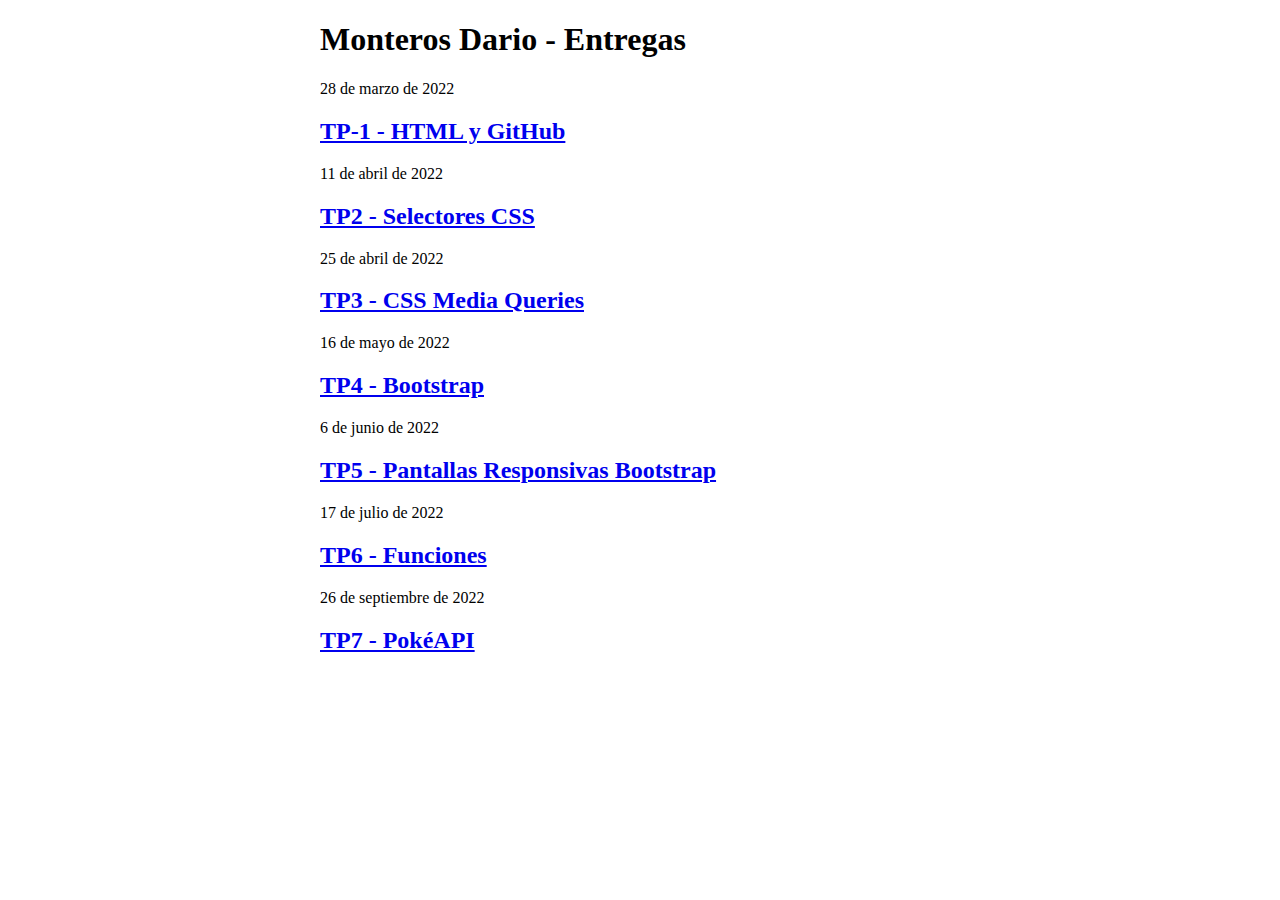
<file: index.html>
<!DOCTYPE html>
<html lang="es-ar">
<head>
    <meta charset="UTF-8">
    <meta http-equiv="X-UA-Compatible" content="IE=edge">
    <meta name="viewport" content="width=device-width, initial-scale=1.0">
    <link href="https://cdn.jsdelivr.net/npm/bootstrap@5.1.3/dist/css/bootstrap.min.css" rel="stylesheet" integrity="sha384-1BmE4kWBq78iYhFldvKuhfTAU6auU8tT94WrHftjDbrCEXSU1oBoqyl2QvZ6jIW3" crossorigin="anonymous">
    <script src="https://cdn.jsdelivr.net/npm/bootstrap@5.1.3/dist/js/bootstrap.bundle.min.js" integrity="sha384-ka7Sk0Gln4gmtz2MlQnikT1wXgYsOg+OMhuP+IlRH9sENBO0LRn5q+8nbTov4+1p" crossorigin="anonymous"></script>
    <link rel="stylesheet" href="https://bootswatch.com/5/cosmo/bootstrap.min.css">
    <link rel="stylesheet" href="style.css">
    <title>Inicio</title>
</head>
<body>
    <div class="container flex-grow-1 my-3">
        <h1 class="text-center border-bottom mb-4 display-3">Monteros Dario - Entregas</h1>
        <time >28 de marzo de 2022</time>
        <h2><a href="tp-1/">TP-1 - HTML y GitHub</a></h2>
        <time>11 de abril de 2022</time>
        <h2><a href="tp-2/">TP2 - Selectores CSS</a></h2>
        <time>25 de abril de 2022</time>
        <h2><a href="tp-3/">TP3 - CSS Media Queries</a></h2>
        <time>16 de mayo de 2022</time>
        <h2><a href="tp-4/">TP4 - Bootstrap</a></h2>
        <time>6 de junio de 2022</time>
        <h2><a href="tp-5/">TP5 - Pantallas Responsivas Bootstrap</a></h2>
        <time>17 de julio de 2022</time>
        <h2><a href="tp-6/">TP6 - Funciones</a></h2>
        <time>26 de septiembre de 2022</time>
        <h2><a href="tp-7/">TP7 - PokéAPI</a></h2>
    </div>
</body>
</html>
</file>
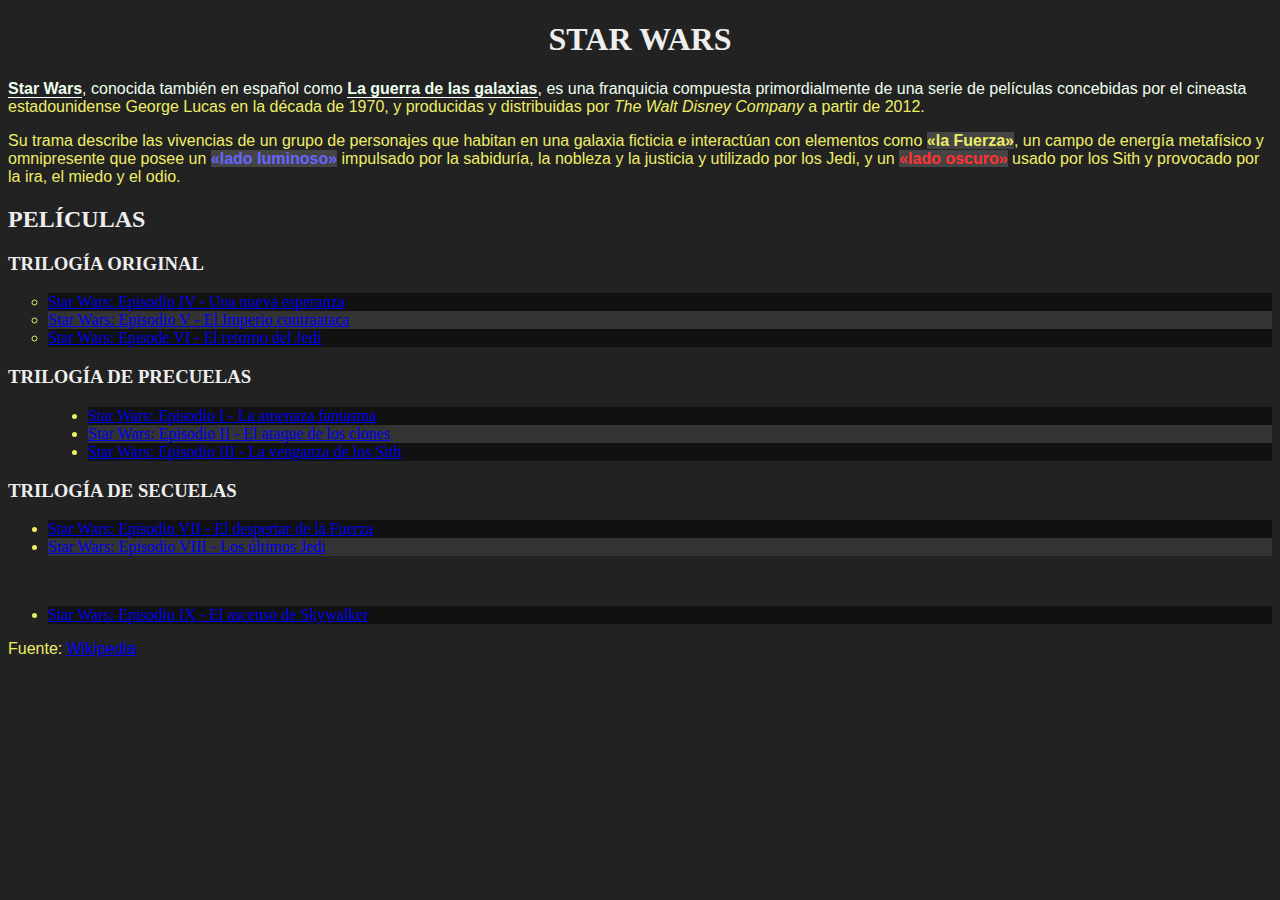
<file: tp-2/index.html>
<!DOCTYPE html>
<html>

<head>
    <meta charset="utf-8">
    <meta name="viewport" content="width=device-width, initial-scale=1">
    <link rel="stylesheet" href="style.css">
    <title>TP2 - Selectores CSS</title>
</head>

<body>
    <h1>Star Wars</h1>
    <p><strong>Star Wars</strong>, conocida también en español como <strong>La guerra de las galaxias</strong>, es una
        franquicia compuesta primordialmente de una serie de películas concebidas por el cineasta estadounidense George
        Lucas en la década de 1970, y producidas y distribuidas por <a>The Walt Disney Company</a> a partir de 2012.</p>
    <p>Su trama describe las vivencias de un grupo de personajes que habitan en una galaxia ficticia e interactúan con
        elementos como <span class="the-force">«la Fuerza»</span>, un campo de energía metafísico y omnipresente que
        posee un <span class="the-force light-side">«lado luminoso»</span> impulsado por la sabiduría, la nobleza y la
        justicia y utilizado por los Jedi, y un <span class="the-force dark-side">«lado oscuro»</span> usado por los
        Sith y provocado por la ira, el miedo y el odio.</p>
    <h2>Películas</h2>
    <h3>Trilogía Original</h3>
    <ul id="og-trilogy" class="movies-list">
        <li><a href="https://es.wikipedia.org/wiki/Star_Wars:_Episodio_IV_-_Una_nueva_esperanza">Star Wars: Episodio IV
                - Una nueva esperanza</a></li>
        <li><a href="https://es.wikipedia.org/wiki/Star_Wars:_Episodio_V_-_El_Imperio_contraataca">Star Wars: Episodio V
                - El Imperio contraataca</a></li>
        <li><a href="https://es.wikipedia.org/wiki/Star_Wars:_Episode_VI_-_Return_of_the_Jedi">Star Wars: Episode VI -
                El retorno del Jedi</a></li>
    </ul>
    <h3>Trilogía de precuelas</h3>
    <ul class="movies-list">
        <li><a href="https://es.wikipedia.org/wiki/Star_Wars:_Episodio_I_-_La_amenaza_fantasma">Star Wars: Episodio I -
                La amenaza fantasma</a></li>
        <li><a href="https://es.wikipedia.org/wiki/Star_Wars:_Episodio_II_-_El_ataque_de_los_clones">Star Wars: Episodio
                II - El ataque de los clones</a></li>
        <li><a href="https://es.wikipedia.org/wiki/Star_Wars:_Episodio_III_-_La_venganza_de_los_Sith">Star Wars:
                Episodio III - La venganza de los Sith</a></li>
    </ul>
    <h3>Trilogía de secuelas</h3>
    <ul class="movies-list">
        <li><a href="https://es.wikipedia.org/wiki/Star_Wars:_Episodio_VII_-_El_despertar_de_la_Fuerza">Star Wars:
                Episodio VII - El despertar de la Fuerza</a></li>
        <li><a href="https://es.wikipedia.org/wiki/Star_Wars:_Episodio_VIII_-_Los_últimos_Jedi">Star Wars: Episodio VIII
                - Los últimos Jedi</a></li>
        <li><a href="https://es.wikipedia.org/wiki/Star_Wars:_Episodio_IX_-_El_ascenso_de_Skywalker">Star Wars: Episodio
                IX - El ascenso de Skywalker</a></li>
    </ul>
    <p>Fuente: <a href="https://es.wikipedia.org/wiki/Star_Wars">Wikipedia</a></p>
</body>

</html>
</file>
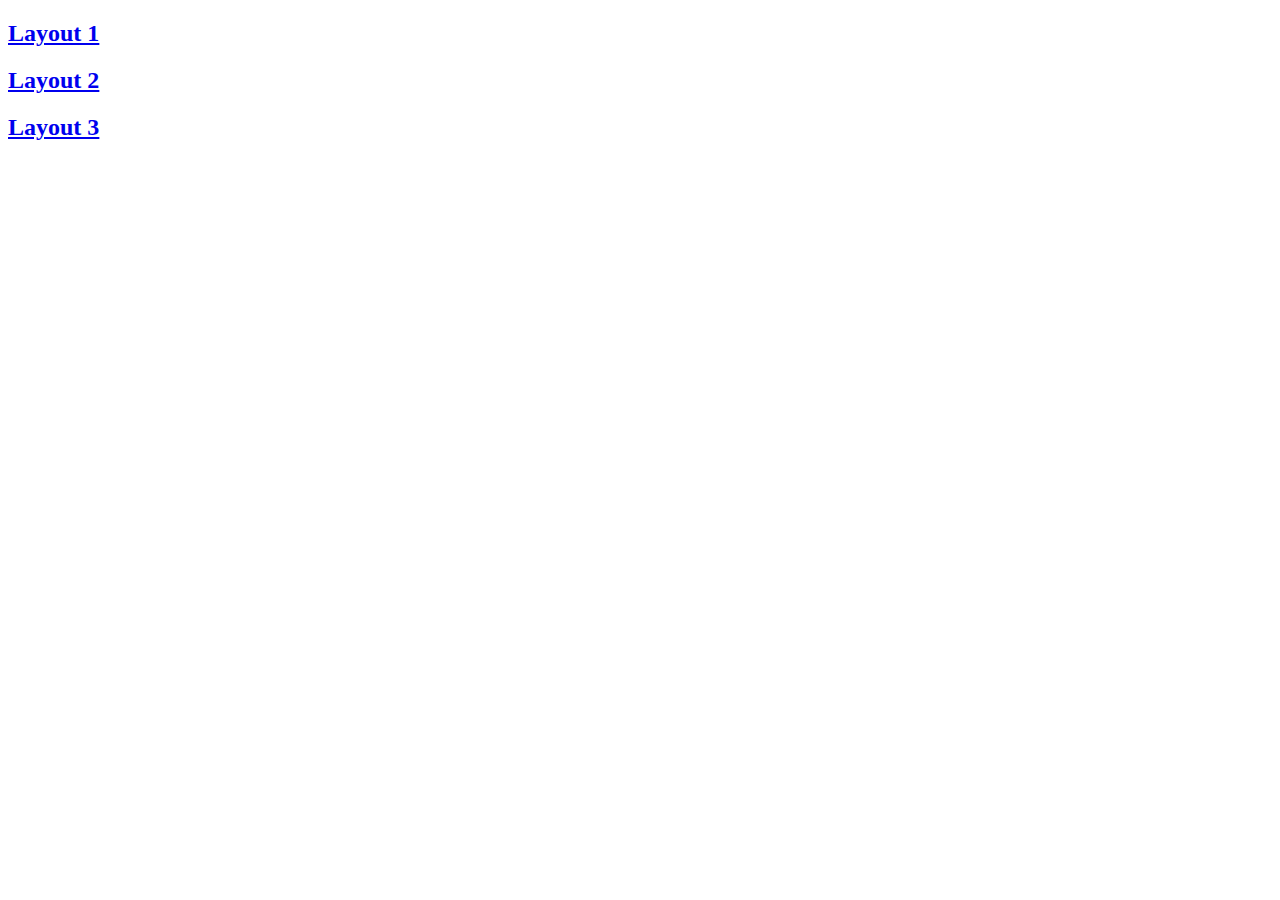
<file: tp-4/index.html>
<!DOCTYPE html>
<html lang="es-ar">
<head>
    <meta charset="UTF-8">
    <meta http-equiv="X-UA-Compatible" content="IE=edge">
    <meta name="viewport" content="width=device-width, initial-scale=1.0">
    <link href="https://cdn.jsdelivr.net/npm/bootstrap@5.1.3/dist/css/bootstrap.min.css" rel="stylesheet" integrity="sha384-1BmE4kWBq78iYhFldvKuhfTAU6auU8tT94WrHftjDbrCEXSU1oBoqyl2QvZ6jIW3" crossorigin="anonymous">
    <script src="https://cdn.jsdelivr.net/npm/bootstrap@5.1.3/dist/js/bootstrap.bundle.min.js" integrity="sha384-ka7Sk0Gln4gmtz2MlQnikT1wXgYsOg+OMhuP+IlRH9sENBO0LRn5q+8nbTov4+1p" crossorigin="anonymous"></script>
    <link rel="stylesheet" href="https://bootswatch.com/5/cosmo/bootstrap.min.css">
    <title>TP4 - Bootstrap</title>
</head>
<body>
    <div class="container text-center flex-grow-1 my-3">
        <h2 class="mb-4"><a href="layout-1.html">Layout 1</a></h2>
        <h2 class="mb-4"><a href="layout-2.html">Layout 2</a></h2>
        <h2 class="mb-4"><a href="layout-3.html">Layout 3</a></h2>
    </div>
</body>
</html>
</file>
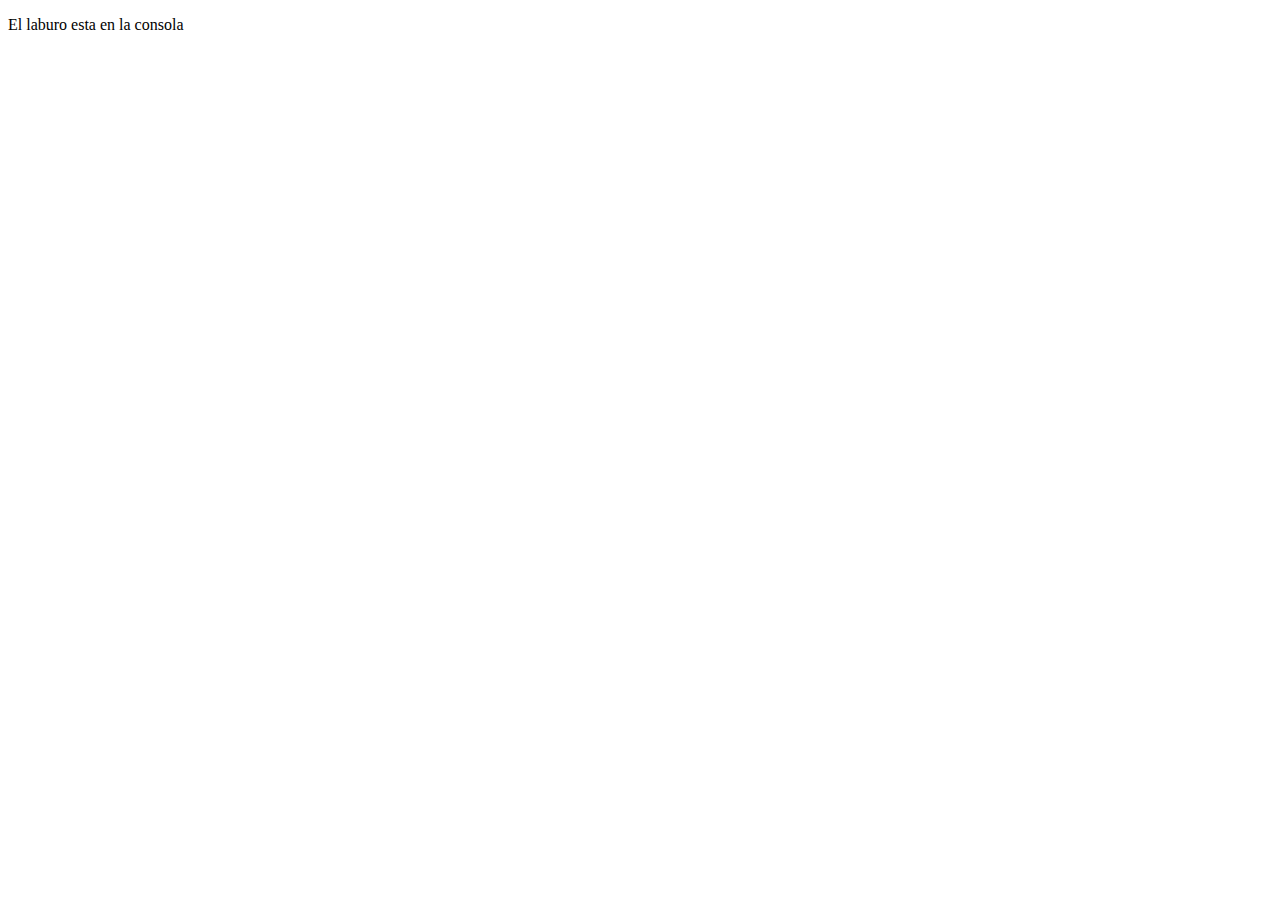
<file: tp-6/index.html>
<!DOCTYPE html>
<html>
<head>
	<meta charset="utf-8">
	<meta name="viewport" content="width=device-width, initial-scale=1">
	<title>Ejercicios JS</title>
</head>
<body>
	<p>El laburo esta en la consola</p>
	<script type="text/javascript">
		// Numeros
		
		// Implementar una función "suma" que retorne la suma de 2 numeros
		// ejemplo: suma(2,3) retorna 5

		function suma(num1, num2){
			return num1 + num2
		}
		
		console.log("suma(2,3): ", suma(2,3))
		
		
		// Implementar una función "elevarAlCubo" que eleve al cubo un numero
		// ejemplo: elevarAlCubo(3) retorna 27

		function elevarAlCubo(num){
			return num ** 3
		}
		
		console.log("elevarAlCubo(3): ", elevarAlCubo(3))
		
		
		// Implementar una función "restoDivisionEntera" para devolver el resto de una división entera entre un dividendo y un divisor
		// ejemplo: restoDivisionEntera(3,2) retorna 1

		function restoDivisionEntera(dividendo, divisor){
			return dividendo % divisor
		}
		
		console.log("restoDivisionEntera(3,2): ", restoDivisionEntera(3,2))
		
		
		// Implementar una función "numeroPi" para devolver el numero PI
		// ejemplo: numeroPi() retorna 3,14...

		function numeroPi(){
			return Math.PI
		}
		
		console.log("numeroPi(): ", numeroPi())
		
		
		// Implementar una función "numeroRandom" para devolver un número random / aleatorio
		// ejemplo: numeroRandom() retorna 0,123...

		function numeroRandom(){
			return Math.random()
		}
		
		console.log("numeroRandom(): ", numeroRandom())
		
		
		// Implementar una función "mejorNumeroRandom" para devolver un número random entre 2 valores recibidos como parámetros
		// ejemplo: mejorNumeroRandom(1,6) retorna 3

		function mejorNumeroRandom(desde, hasta){
			return Math.random() * (hasta - desde) + desde;
		}
		
		console.log("mejorNumeroRandom(1,6): ", mejorNumeroRandom(1,6))
		
		
		// Cadenas de Caracteres
		
		// Implementar una función "transformarMayuscula" que transforme a mayúscula la palabra recibida como parámetro
		// ejemplo: transformarMayuscula("Plataformas Móviles") retorna "PLATAFORMAS MÓVILES"

		function transformarMayuscula(texto){
			return texto.toUpperCase()
		}
		
		console.log("transformarMayuscula(\"Plataformas Móviles\"): ", transformarMayuscula("Plataformas Móviles"))
		
		
		// Implementar una función "primeraLetra" que nos devuelva la inicial de la palabra recibida como parámetro
		// ejemplo: primeraLetra("Plataformas") retorna "P"

		function primeraLetra(texto){
			return texto[0]
		}
		
		console.log("primeraLetra(\"Plataformas\"): ", primeraLetra("Plataformas"))
		
		
		// Implementar una función "ultimaLetra" que nos devuelva la letra final la palabra recibida como parámetro
		// ejemplo: ultimaLetra("Plataformas") retorna "s"

		function ultimaLetra(texto){
			return texto[texto.length - 1]
		}
		
		console.log("ultimaLetra(\"Plataformas\"): ", ultimaLetra("Plataformas"))
		
		
		// Implementar una función "primeraLetraMayuscula" que devuelve la palabra original con su primera letra en mayúscula
		// ejemplo: primeraLetraMayuscula("plataformas") retorna "Plataformas"

		function primeraLetraMayuscula(texto){
			return transformarMayuscula(primeraLetra(texto)) + texto.slice(1, texto.length)
		}
		
		console.log("primeraLetraMayuscula(\"plataformas\"): ", primeraLetraMayuscula("plataformas"))
		
		// Implementar una función "palabraAListaDeLetras" que dada una palabra me retorne un listado de sus letras
		// ejemplo: palabraAListaDeLetras("hola") retorna ['h', 'o', 'l', 'a'];

		function palabraAListaDeLetras(texto){
			lista = []
			for(var i = 0; i < texto.length; i++){
				lista.push(texto[i])
			}

			return lista
		}
		
		console.log("palabraAListaDeLetras(\"hola\"): ", palabraAListaDeLetras("hola"))
		
		// Implementar una función "listaDeLetrasAPalabra" que dado un listado de letras, devuelva una palabra
		// ejemplo: listadoDeLetrasAPalabra(["h", "o", "l", "a"]) retorna "hola";

		function listadoDeLetrasAPalabra(lista){
			texto = ""

			for(var i = 0; i < lista.length; i++){
				texto += lista[i]
			}

			return texto
		}
		
		console.log("listadoDeLetrasAPalabra([\"h\", \"o\", \"l\", \"a\"]): ", listadoDeLetrasAPalabra(["h", "o", "l", "a"]))
		
		// Implementar una función "palabraInvertida" que devuelva la palabra invertida
		// ejemplo: palabraInvertida("hola") retorna "aloh";

		function palabraInvertida(texto){
			textoInvertido = ""

			for(var i = texto.length - 1; i >= 0; i--){
				textoInvertido += texto[i]
			}

			return textoInvertido
		}
		
		console.log("palabraInvertida(\"hola\"): ", palabraInvertida("hola"))
		
	</script>
</body>
</html>
</file>
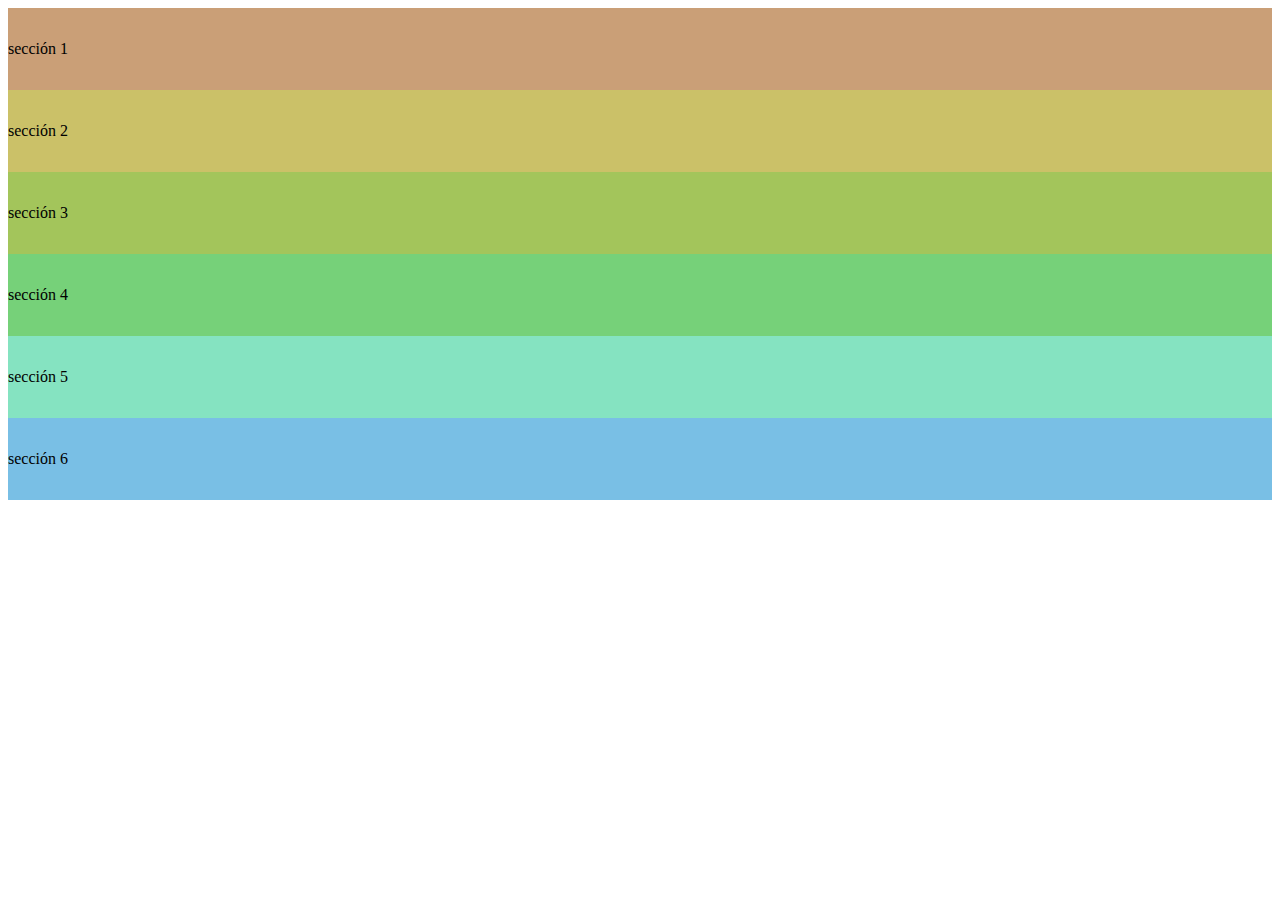
<file: tp-4/layout-1.html>
<!DOCTYPE html>
<html>
<head>
  <meta charset="utf-8">
  <meta name="viewport" content="width=device-width, initial-scale=1">
  <title>TP4 - Bootstrap - Layout N</title>
  <link href="https://cdn.jsdelivr.net/npm/bootstrap@5.1.3/dist/css/bootstrap.min.css" rel="stylesheet" integrity="sha384-1BmE4kWBq78iYhFldvKuhfTAU6auU8tT94WrHftjDbrCEXSU1oBoqyl2QvZ6jIW3" crossorigin="anonymous">
  <script src="https://cdn.jsdelivr.net/npm/bootstrap@5.1.3/dist/js/bootstrap.bundle.min.js" integrity="sha384-ka7Sk0Gln4gmtz2MlQnikT1wXgYsOg+OMhuP+IlRH9sENBO0LRn5q+8nbTov4+1p" crossorigin="anonymous"></script>
  <style type="text/css">
    .section { padding: 2em 0 }
    .section-1 { background-color: #CA9F77;}
    .section-2 { background-color: #CBC168;}
    .section-3 { background-color: #A3C55B;}
    .section-4 { background-color: #76D179;}
    .section-5 { background-color: #85E3C1;}
    .section-6 { background-color: #79BFE5;}
  </style>
</head>
<body>
    <div class="container">
        <div class="row text-center">
            <div class="section section-1 col-12 col-sm-6 col-md-4">sección 1</div>
            <div class="section section-2 col-12 col-sm-6 col-md-4">sección 2</div>
            <div class="section section-3 col-12 col-sm-6 col-md-4">sección 3</div>
            <div class="section section-4 col-12 col-sm-6 col-md-4">sección 4</div>
            <div class="section section-5 col-12 col-sm-6 col-md-4">sección 5</div>
            <div class="section section-6 col-12 col-sm-6 col-md-4">sección 6</div>
        </div>
    </div>
</body>
</html>
</file>
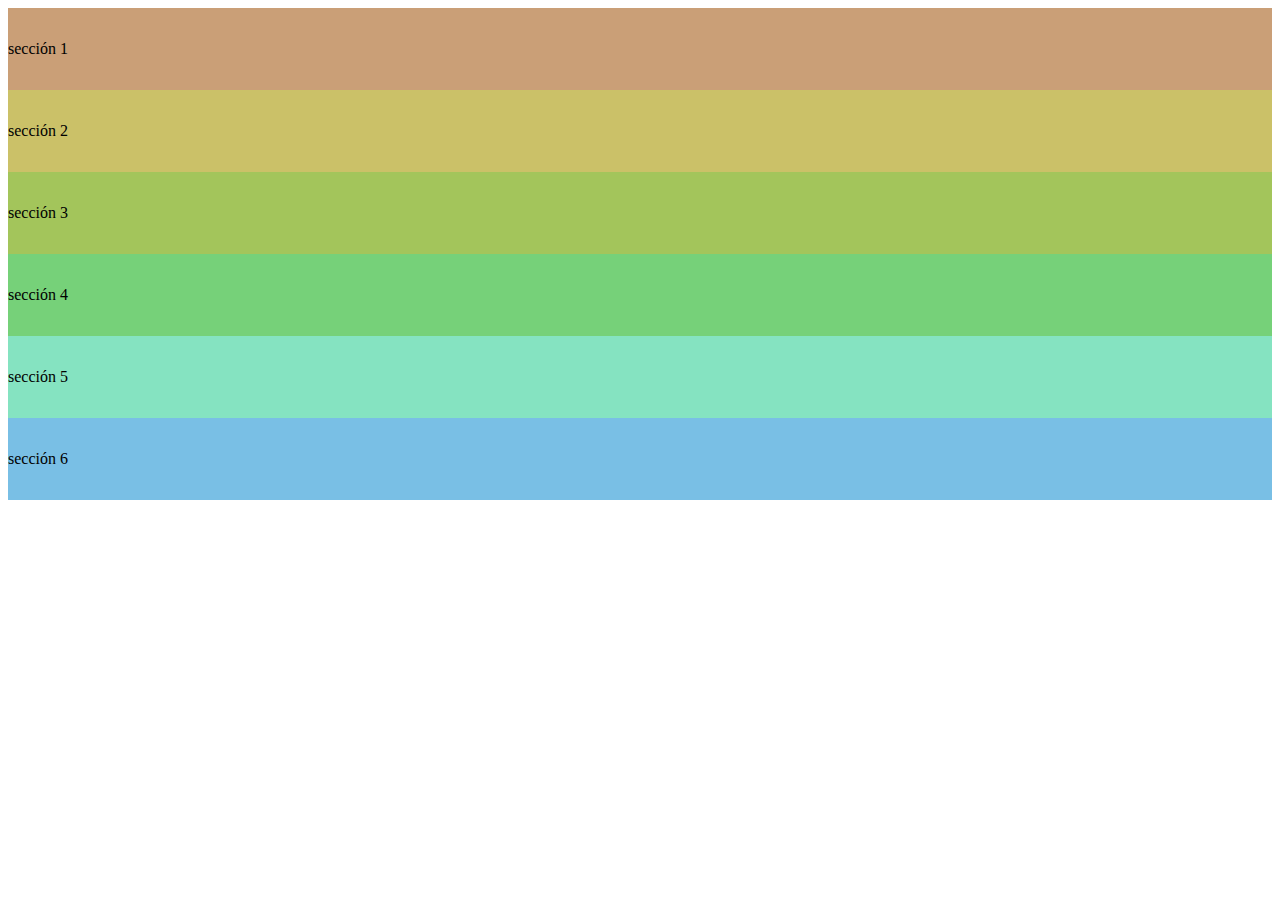
<file: tp-4/layout-2.html>
<!DOCTYPE html>
<html>
<head>
  <meta charset="utf-8">
  <meta name="viewport" content="width=device-width, initial-scale=1">
  <title>TP4 - Bootstrap - Layout N</title>
  <link href="https://cdn.jsdelivr.net/npm/bootstrap@5.1.3/dist/css/bootstrap.min.css" rel="stylesheet" integrity="sha384-1BmE4kWBq78iYhFldvKuhfTAU6auU8tT94WrHftjDbrCEXSU1oBoqyl2QvZ6jIW3" crossorigin="anonymous">
  <script src="https://cdn.jsdelivr.net/npm/bootstrap@5.1.3/dist/js/bootstrap.bundle.min.js" integrity="sha384-ka7Sk0Gln4gmtz2MlQnikT1wXgYsOg+OMhuP+IlRH9sENBO0LRn5q+8nbTov4+1p" crossorigin="anonymous"></script>
  <style type="text/css">
    .section { padding: 2em 0 }
    .section-1 { background-color: #CA9F77;}
    .section-2 { background-color: #CBC168;}
    .section-3 { background-color: #A3C55B;}
    .section-4 { background-color: #76D179;}
    .section-5 { background-color: #85E3C1;}
    .section-6 { background-color: #79BFE5;}
  </style>
</head>
<body>
    <div class="container">
        <div class="row text-center">
            <div class="section section-1 col-sm-6">sección 1</div>
            <div class="col-sm-12">
                <div class="row">
                    <div class="section section-2 col-sm-4 col-md">sección 2</div>
                    <div class="section section-3 col-sm-4 col-md-5">sección 3</div>
                    <div class="section section-4 col-sm-4 col-md">sección 4</div>
                </div>
            </div>
            <div class="section section-5 col-6">sección 5</div>
            <div class="section section-6 col-6">sección 6</div>
        </div>
    </div>
</body>
</html>
</file>
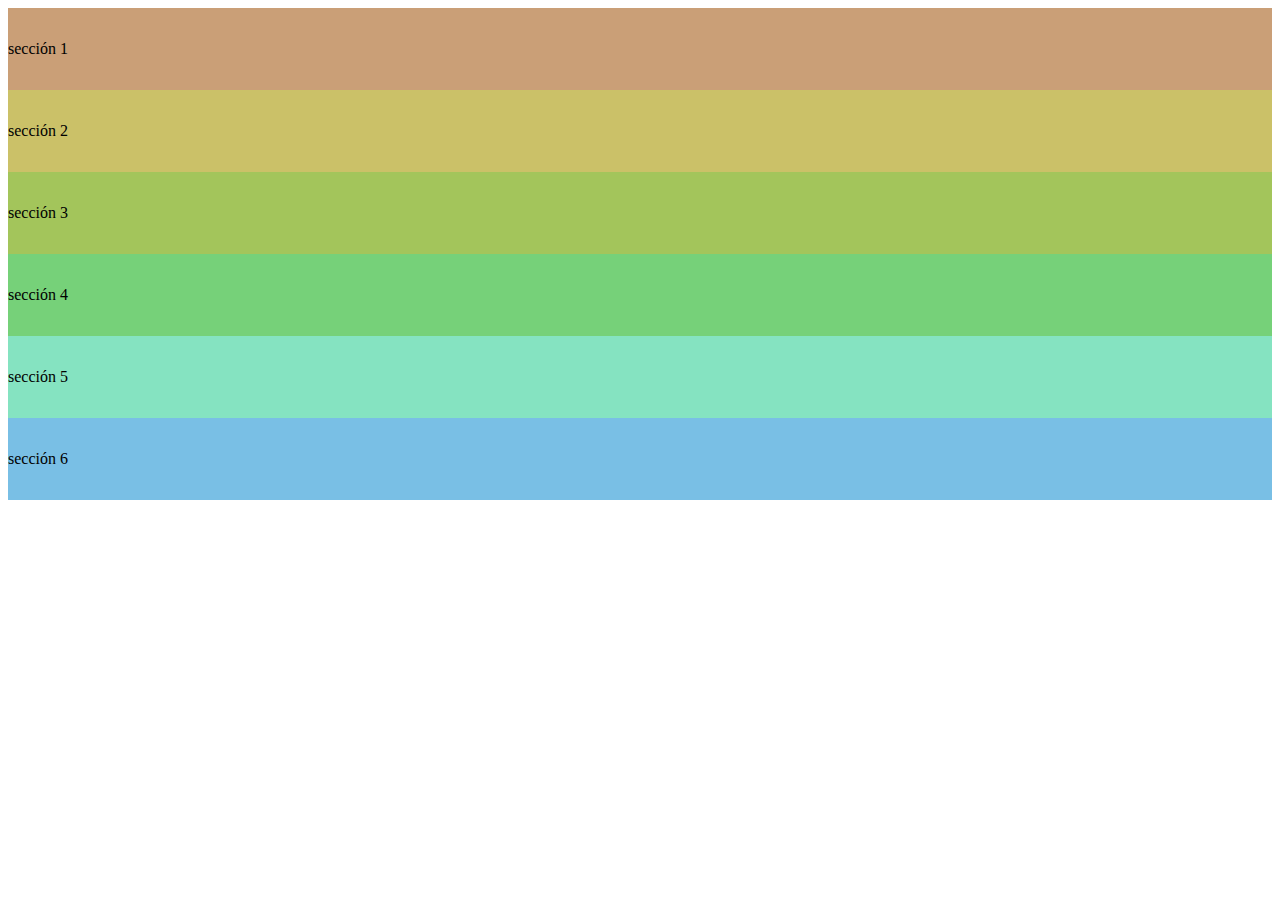
<file: tp-4/layout-3.html>
<!DOCTYPE html>
<html>
<head>
  <meta charset="utf-8">
  <meta name="viewport" content="width=device-width, initial-scale=1">
  <title>TP4 - Bootstrap - Layout N</title>
  <link href="https://cdn.jsdelivr.net/npm/bootstrap@5.1.3/dist/css/bootstrap.min.css" rel="stylesheet" integrity="sha384-1BmE4kWBq78iYhFldvKuhfTAU6auU8tT94WrHftjDbrCEXSU1oBoqyl2QvZ6jIW3" crossorigin="anonymous">
  <script src="https://cdn.jsdelivr.net/npm/bootstrap@5.1.3/dist/js/bootstrap.bundle.min.js" integrity="sha384-ka7Sk0Gln4gmtz2MlQnikT1wXgYsOg+OMhuP+IlRH9sENBO0LRn5q+8nbTov4+1p" crossorigin="anonymous"></script>
  <style type="text/css">
    .section { padding: 2em 0 }
    .section-1 { background-color: #CA9F77;}
    .section-2 { background-color: #CBC168;}
    .section-3 { background-color: #A3C55B;}
    .section-4 { background-color: #76D179;}
    .section-5 { background-color: #85E3C1;}
    .section-6 { background-color: #79BFE5;}
  </style>
</head>
<body>
    <div class="container">
        <div class="row justify-content-center text-center">
            <div class="section section-1 col-sm-5 col-md-6 order-1">sección 1</div>
            <div class="col-sm-12 order-2">
                <div class="row">
                    <div class="section section-2 col-sm-4 col-md order-3 order-md-1">sección 2</div>
                    <div class="section section-3 col-sm-4 col-md-5 order-2 order-md-2">sección 3</div>
                    <div class="section section-4 col-sm-4 col-md order-1 order-md-3">sección 4</div>
                </div>
            </div>
            <div class="col-sm-12 order-3">
                <div class="row">
                    <div class="section section-5 d-none d-sm-block col-sm-6 col-md offset-md-5 order-md-2">sección 5</div>
                    <div class="section section-6 col-sm-6 col-md order-md-1">sección 6</div>
                </div>
            </div>
        </div>
    </div>
</body>
</html>
</file>
<file: style.css>
.container{
    margin: 0 auto;
    max-width: 40rem;
}
</file>
<file: tp-2/style.css>
body {
    background-color: #222;
    color: #ee6;
}

p {
    font-family: sans-serif;
}

h1 {
    text-align: center;
}

h1, h2, h3 {
    color: #eee;
    text-transform: uppercase;
}

strong {
    border-bottom: 1px solid #fff;
}

.the-force {
    background-color: #444;
    font-weight: bold;
}

.light-side {
    color: #66f;
}

.dark-side {
    color: #f33;
}

#og-trilogy {
    list-style-type: circle;
}

.movies-list:nth-of-type(2){
    padding-left: 80px;
}

.movies-list:nth-of-type(3) li:nth-of-type(3) {
    margin-top: 50px;
}

p:nth-of-type(1)::first-line {
    color: #efe;
}

h1:hover {
    color: #eabe3f;
}

a:visited {
    color: #6e6e6e;
}

a:not([href]){
    font-style: italic;
}

.movies-list li:nth-child(odd) {
    background-color: #111;
}

.movies-list li:nth-child(even) {
    background-color: #333;
}
</file>
